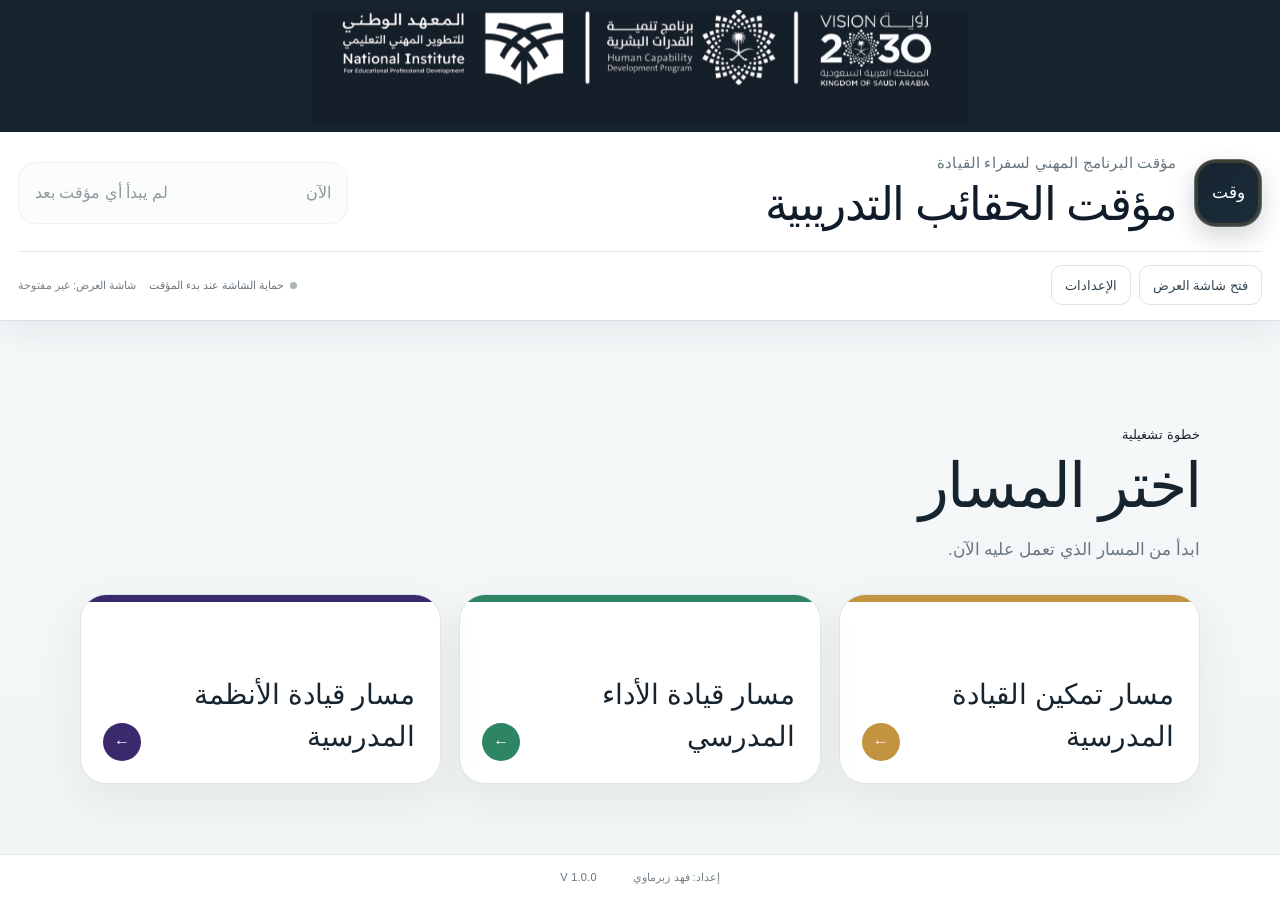
<file: index.html>
<!doctype html>
<html lang="ar" dir="rtl">
  <head>
    <meta charset="UTF-8" />
    <meta name="viewport" content="width=device-width, initial-scale=1, viewport-fit=cover" />
    <meta name="theme-color" content="#16242F" />
    <link rel="manifest" href="./manifest.webmanifest" />
    <link rel="icon" href="./icons/icon-192.svg" type="image/svg+xml" />
    <title>مؤقت البرنامج المهني لسفراء القيادة</title>
    <link rel="stylesheet" href="./src/styles.css" />
  </head>
  <body>
    <div id="app" aria-live="off"></div>
    <noscript>يحتاج مؤقت البرنامج إلى تفعيل JavaScript.</noscript>
    <script type="module" src="./src/main.js"></script>
  </body>
</html>
</file>
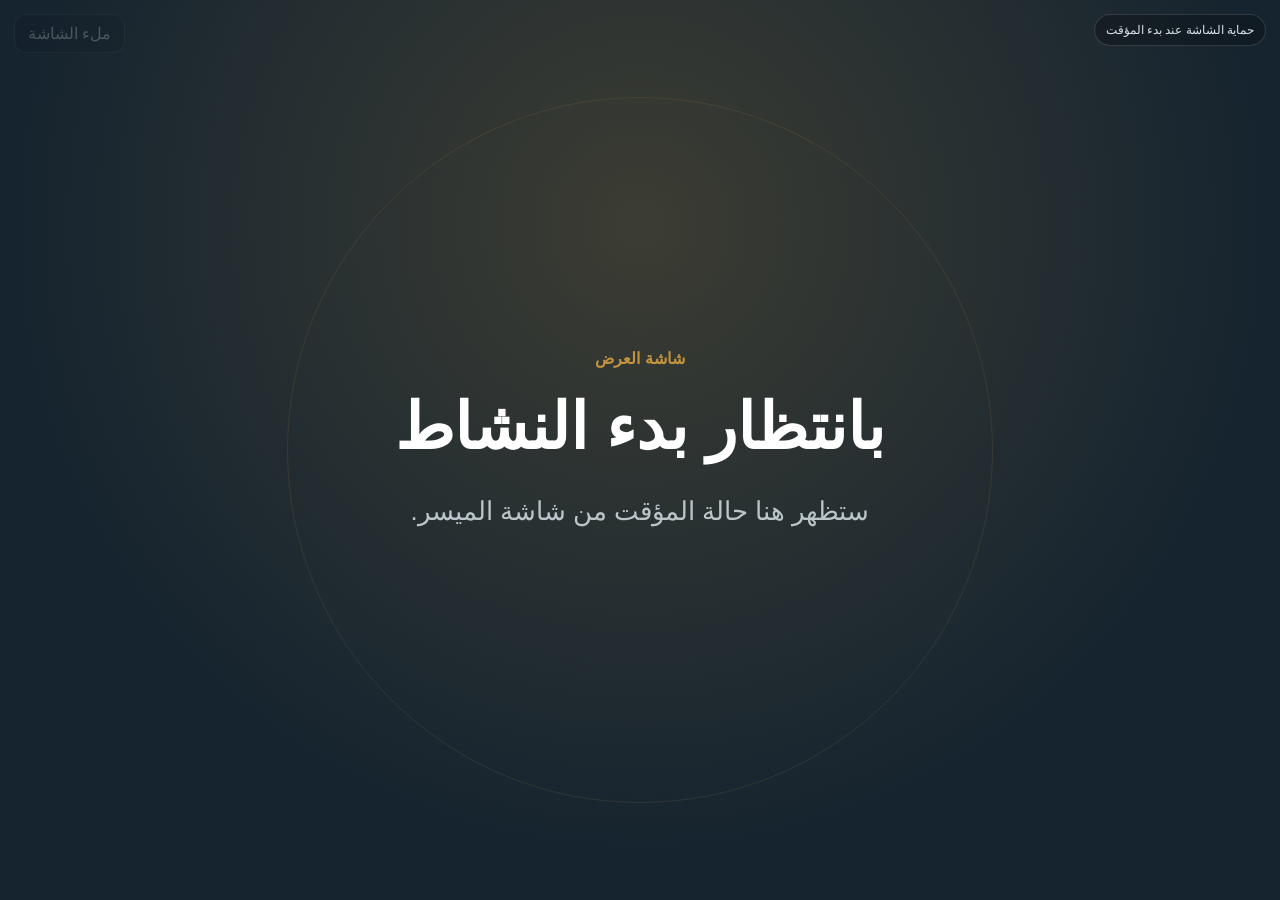
<file: audience.html>
<!doctype html>
<html lang="ar" dir="rtl">
  <head>
    <meta charset="UTF-8" />
    <meta name="viewport" content="width=device-width, initial-scale=1, viewport-fit=cover" />
    <meta name="theme-color" content="#16242F" />
    <link rel="manifest" href="./manifest.webmanifest" />
    <link rel="icon" href="./icons/icon-192.svg" type="image/svg+xml" />
    <title>شاشة العرض — مؤقت البرنامج المهني لسفراء القيادة</title>
    <link rel="stylesheet" href="./src/ui/audience/audience.css" />
  </head>
  <body>
    <main id="audience-app" aria-live="polite"></main>
    <script type="module" src="./src/ui/audience/audience-main.js"></script>
  </body>
</html>
</file>
<file: src/styles.css>
:root {
  color-scheme: light;
  font-family: Tahoma, "Segoe UI", Arial, sans-serif;
  background: #f3f5f6;
  color: #16242f;
  font-synthesis: none;
}

* { box-sizing: border-box; }
html { min-width: 320px; background: #f3f5f6; }
body { margin: 0; min-width: 320px; min-height: 100dvh; overflow-x: hidden; }
button { font: inherit; }
button:focus-visible, summary:focus-visible { outline: 3px solid color-mix(in srgb, var(--accent, #16242f) 52%, white); outline-offset: 3px; }
button:disabled { cursor: not-allowed; opacity: .48; }

.app-shell { --accent: #16242f; --dark: #16242f; min-height: 100dvh; display: flex; flex-direction: column; background: linear-gradient(180deg, #f8fafb 0, #f2f5f6 100%); }
.app-header { position: relative; z-index: 30; background: rgba(255,255,255,.98); border-bottom: 1px solid #d9e1e5; box-shadow: 0 12px 34px rgba(16,28,42,.07); }
.institutional-bar { display: grid; place-items: center; min-height: 104px; padding: 10px max(18px, calc((100vw - 1440px) / 2)); background: #16242f; }
.institutional-bar img { display: block; width: min(660px, 100%); height: auto; max-height: 112px; object-fit: contain; }
.header-content { width: min(1440px, calc(100% - 36px)); margin: 0 auto; padding: 22px 0 15px; }
.header-title-row { display: flex; align-items: center; justify-content: space-between; gap: clamp(24px, 5vw, 72px); }
.brand { display: flex; align-items: center; gap: 18px; min-width: 0; }
.brand-copy { min-width: 0; }
.brand-mark { flex: 0 0 auto; width: 68px; height: 68px; border: 1px solid rgba(255,255,255,.32); border-radius: 22px; color: #fff; background: linear-gradient(145deg, var(--dark), color-mix(in srgb, var(--dark) 72%, #29475b)); box-shadow: 0 9px 24px rgba(16,28,42,.18), inset 0 0 0 3px rgba(213,162,60,.2); font-size: 17px; font-weight: 900; cursor: pointer; }
.brand p, .brand h1 { margin: 0; }
.brand p { color: #65747d; font-size: clamp(12px, 1.2vw, 15px); font-weight: 700; letter-spacing: .01em; }
.brand h1 { margin-top: 5px; color: #101c2a; font-size: clamp(30px, 3.6vw, 50px); line-height: 1.18; letter-spacing: -.035em; }
.now-chip { flex: 0 0 min(330px, 31vw); min-width: 245px; min-height: 62px; display: flex; align-items: center; justify-content: space-between; gap: 16px; border: 1px solid #d9e1e5; border-radius: 18px; padding: 11px 16px; background: #f7f9fa; color: #1b2b34; cursor: pointer; }
.now-chip span { color: var(--accent); font-weight: 900; }
.now-chip strong { font-variant-numeric: tabular-nums; }
.now-chip.is-running { color: #fff; background: var(--dark); border-color: var(--dark); }
.now-chip.is-running span { color: color-mix(in srgb, var(--accent) 70%, white); }
.header-operations { display: flex; align-items: center; justify-content: space-between; gap: 16px; margin-top: 20px; padding-top: 13px; border-top: 1px solid #e6ebed; }
.breadcrumbs { display: flex; align-items: center; gap: 7px; overflow-x: auto; margin-top: 12px; color: #6b7780; scrollbar-width: none; }
.breadcrumbs button { border: 0; padding: 4px; color: inherit; background: transparent; white-space: nowrap; }
.breadcrumbs button[aria-current="page"] { color: #16242f; font-weight: 800; }
.display-tools { display: flex; flex-wrap: wrap; align-items: center; gap: 8px; }
.display-button, .focus-button, .settings-button { min-height: 40px; padding: 8px 13px; border: 1px solid #dbe2e5; border-radius: 11px; color: #33454f; background: #fff; cursor: pointer; font-size: 13px; font-weight: 800; }
.overlay-toggle, .focus-button { color: var(--accent); background: color-mix(in srgb, var(--accent) 6%, white); }
.connection-status { color: #738088; font-size: 11px; white-space: nowrap; }
.connection-status.status-connected { color: #257a58; }
.connection-status.status-lost { color: #a24a44; }
.runtime-statuses { display: flex; align-items: center; justify-content: flex-end; flex-wrap: wrap; gap: 8px 13px; }
.wake-lock-status { display: inline-flex; align-items: center; gap: 6px; color: #6c7880; font-size: 11px; white-space: nowrap; }
.wake-lock-status::before { content: ""; width: 7px; height: 7px; border-radius: 50%; background: #aab4b9; }
.wake-lock-status.wake-lock-active { color: #257a58; }
.wake-lock-status.wake-lock-active::before { background: #2c9b70; box-shadow: 0 0 0 3px rgba(44,155,112,.12); }
.wake-lock-status.wake-lock-requesting { color: #8a681d; }
.wake-lock-status.wake-lock-requesting::before { background: #c3943f; }
.wake-lock-status.wake-lock-interrupted, .wake-lock-status.wake-lock-unavailable { color: #a24a44; }
.wake-lock-status.wake-lock-interrupted::before, .wake-lock-status.wake-lock-unavailable::before { background: #b65b51; }
.settings-popover { position: absolute; z-index: 40; top: calc(100% + 8px); left: max(18px, calc((100vw - 1440px) / 2)); width: min(330px, calc(100vw - 36px)); display: grid; gap: 7px; padding: 14px; border: 1px solid #dce3e6; border-radius: 17px; background: #fff; box-shadow: 0 20px 60px rgba(22,36,47,.18); }
.settings-popover header { display: flex; align-items: center; justify-content: space-between; margin-bottom: 3px; }
.settings-popover header button { width: 34px; height: 34px; border: 0; border-radius: 9px; background: #eef2f3; cursor: pointer; font-size: 21px; }
.settings-popover > button { min-height: 43px; padding: 9px 11px; border: 1px solid #e0e6e8; border-radius: 11px; color: #263842; background: #f7f9f9; text-align: right; cursor: pointer; font-weight: 700; }
.settings-popover > button.danger { color: #943f39; background: #fff7f6; }
.print-summary { display: none; }
.main-content { flex: 1; width: min(1440px, calc(100% - 36px)); margin: 0 auto; padding: clamp(28px, 4vw, 54px) 0 70px; }
.app-footer { padding: 17px 18px calc(17px + env(safe-area-inset-bottom)); border-top: 1px solid #dfe5e8; background: #fff; }
.release-identity { display: flex; align-items: center; justify-content: center; gap: 6ch; direction: rtl; color: #758189; font-size: 11px; line-height: 1; white-space: nowrap; }
.release-identity span:last-child { color: #66747d; font-variant-numeric: tabular-nums; letter-spacing: .02em; }
.eyebrow { margin: 0 0 7px; color: var(--accent); font-size: 13px; font-weight: 900; }

.choice-screen { max-width: 1120px; margin: 6vh auto 0; }
.section-heading { max-width: 650px; }
.section-heading h2 { margin: 0; font-size: clamp(34px, 5vw, 62px); letter-spacing: -.03em; }
.section-heading > p:last-child { color: #697780; font-size: 17px; }
.choice-grid { display: grid; grid-template-columns: repeat(3, minmax(0, 1fr)); gap: 18px; margin-top: 34px; }
.choice-card { --card-accent: var(--accent); min-height: 190px; position: relative; display: flex; flex-direction: column; align-items: flex-start; justify-content: flex-end; gap: 10px; overflow: hidden; padding: 25px; border: 1px solid #dfe5e8; border-radius: 26px; background: #fff; color: #16242f; text-align: right; box-shadow: 0 16px 45px rgba(22,36,47,.07); cursor: pointer; }
.choice-card::before { content: ""; position: absolute; inset: 0 0 auto; height: 7px; background: var(--card-accent); }
.choice-card span { max-width: 90%; font-size: clamp(20px, 2.2vw, 28px); font-weight: 900; line-height: 1.5; }
.choice-card small { color: #6b7780; }
.choice-card b { position: absolute; left: 22px; bottom: 22px; width: 38px; height: 38px; display: grid; place-items: center; border-radius: 50%; color: #fff; background: var(--card-accent); }

.facilitator-layout { display: grid; grid-template-columns: minmax(0, 1.45fr) minmax(350px, .72fr); grid-template-areas: "day timer"; gap: 24px; align-items: start; }
.day-panel { grid-area: day; min-width: 0; }
.timer-panel { grid-area: timer; position: sticky; top: 24px; min-width: 0; }
.day-heading { display: flex; align-items: flex-end; justify-content: space-between; gap: 20px; margin-bottom: 18px; }
.day-heading h2 { margin: 0; font-size: clamp(30px, 4vw, 46px); }
.day-total { display: flex; align-items: baseline; gap: 7px; color: #66747d; }
.day-total strong { color: var(--accent); font-size: 28px; }
.data-note { margin: -4px 0 18px; padding: 11px 14px; border: 1px solid color-mix(in srgb, var(--accent) 25%, #dfe5e8); border-radius: 14px; color: #4d5d66; background: color-mix(in srgb, var(--accent) 7%, white); font-size: 13px; }
.session-list { display: grid; gap: 16px; }
.session-card { overflow: hidden; border: 1px solid #dfe5e8; border-radius: 24px; background: #fff; box-shadow: 0 10px 34px rgba(22,36,47,.06); }
.session-card > header { display: grid; grid-template-columns: auto 1fr; gap: 13px; padding: 18px 20px; color: #fff; background: var(--session-accent); }
.session-card > header > span { align-self: start; padding: 6px 9px; border: 1px solid rgba(255,255,255,.22); border-radius: 10px; background: rgba(255,255,255,.12); font-size: 12px; font-weight: 800; }
.session-card h3, .session-card header p { margin: 0; }
.session-card h3 { font-size: 19px; line-height: 1.6; }
.session-card header p { margin-top: 4px; opacity: .8; font-size: 12px; }
.activity-list { display: grid; gap: 10px; padding: 14px; }
.activity-card { border: 1px solid #e2e8ea; border-radius: 17px; background: #fbfcfc; }
.activity-card summary { min-height: 60px; display: flex; align-items: center; justify-content: space-between; gap: 12px; padding: 12px 15px; cursor: pointer; list-style: none; }
.activity-card summary::-webkit-details-marker { display: none; }
.activity-card summary > div { display: flex; align-items: center; gap: 11px; min-width: 0; }
.activity-card summary b { flex: 0 0 auto; padding: 5px 8px; border-radius: 9px; color: var(--session-accent); background: color-mix(in srgb, var(--session-accent) 10%, white); }
.activity-card summary span { overflow: hidden; font-weight: 800; line-height: 1.5; text-overflow: ellipsis; }
.activity-card summary small { flex: 0 0 auto; color: #6c7880; }
.segment-list { display: grid; gap: 7px; padding: 0 10px 10px; }
.timed-row { min-height: 60px; display: grid; grid-template-columns: 28px minmax(0,1fr) auto auto; gap: 10px; align-items: center; padding: 9px 10px; border: 1px solid #e6ebed; border-radius: 13px; background: #fff; }
.timed-row.status-running { border-color: var(--session-accent); box-shadow: 0 0 0 2px color-mix(in srgb, var(--session-accent) 18%, transparent); }
.timed-row.status-completed { background: #f5f7f7; }
.state-symbol { color: var(--session-accent); font-size: 18px; font-weight: 900; text-align: center; }
.timed-copy { min-width: 0; }
.timed-copy strong, .timed-copy span { display: block; }
.timed-copy strong { line-height: 1.45; }
.timed-copy span { margin-top: 3px; color: #6d7981; font-size: 12px; }
.timed-copy b { color: var(--session-accent); font-variant-numeric: tabular-nums; }
.duration { color: #65727a; font-size: 13px; font-weight: 800; white-space: nowrap; }
.quick-action, .control, .neighbor { min-height: 44px; border: 0; border-radius: 12px; cursor: pointer; font-weight: 800; }
.quick-action { padding: 8px 13px; color: var(--session-accent); background: color-mix(in srgb, var(--session-accent) 10%, white); }
.complete-label { color: #5f6d75; font-size: 12px; font-weight: 800; }
.review-break { display: grid; grid-template-columns: auto 1fr auto; gap: 10px; align-items: center; margin: 0 14px 14px; padding: 12px 13px; border: 1px dashed var(--accent); border-radius: 14px; background: color-mix(in srgb, var(--accent) 6%, white); }
.review-break strong, .review-break p { margin: 0; }
.review-break p, .review-break em { color: #6b7780; font-size: 12px; font-style: normal; }
.session-card > .timed-row { margin: 0 14px 14px; }

.now-panel { --session-accent: var(--accent); overflow: hidden; padding: clamp(20px, 3vw, 30px); border: 1px solid #dfe5e8; border-radius: 28px; background: #fff; box-shadow: 0 18px 55px rgba(22,36,47,.1); }
.now-panel.empty { min-height: 320px; display: flex; flex-direction: column; justify-content: center; }
.now-panel.empty h2 { margin: 0; font-size: 28px; }
.now-panel.empty > p:last-child { color: #6b7780; line-height: 1.7; }
.focus-mode .day-panel, .focus-mode .breadcrumbs { display: none; }
.focus-mode .facilitator-layout { display: block; max-width: 900px; margin: 0 auto; }
.focus-mode .timer-panel { position: static; }
.focus-mode .now-panel { min-height: calc(100dvh - 190px); display: flex; flex-direction: column; justify-content: center; }
.focus-mode .progress-ring { width: min(390px, 62vh, 76vw); }
.focus-mode .progress-ring strong { font-size: clamp(72px, 11vw, 128px); }
.now-context { text-align: center; }
.now-context > span { display: inline-block; padding: 6px 10px; border-radius: 999px; color: var(--session-accent); background: color-mix(in srgb, var(--session-accent) 10%, white); font-weight: 900; }
.now-context h2 { margin: 11px 0 3px; font-size: clamp(20px, 2.5vw, 28px); line-height: 1.5; }
.now-context p { margin: 0; color: #6c7880; }
.progress-ring { width: min(260px, 70vw); aspect-ratio: 1; display: grid; place-items: center; margin: 24px auto; border-radius: 50%; background: conic-gradient(var(--session-accent) var(--progress), #e8edef 0); position: relative; }
.progress-ring::after { content: ""; position: absolute; inset: 13px; border-radius: 50%; background: #fff; }
.progress-ring > div { position: relative; z-index: 1; text-align: center; }
.progress-ring strong, .progress-ring span { display: block; }
.progress-ring strong { font-size: clamp(48px, 7vw, 76px); line-height: 1; letter-spacing: -2px; font-variant-numeric: tabular-nums; }
.progress-ring span { margin-top: 9px; color: #6b7780; font-size: 12px; }
.progress-track { height: 7px; overflow: hidden; border-radius: 999px; background: #e8edef; }
.progress-track i { display: block; height: 100%; border-radius: inherit; background: var(--session-accent); transition: width .2s linear; }
.primary-controls { display: grid; grid-template-columns: repeat(2, 1fr); gap: 9px; margin-top: 18px; }
.control { padding: 10px 14px; color: #263842; background: #edf1f2; }
.control.primary { color: #fff; background: var(--session-accent, var(--accent)); }
.neighbor-row { display: grid; grid-template-columns: 1fr 1fr; gap: 9px; margin-top: 14px; }
.neighbor { display: flex; align-items: center; justify-content: space-between; padding: 10px 12px; color: #24363f; background: #f6f8f9; border: 1px solid #e1e7e9; }
.neighbor span { color: #738088; font-size: 11px; }

.dialog-backdrop { position: fixed; inset: 0; z-index: 70; display: grid; place-items: center; padding: 18px; background: rgba(10,22,30,.62); backdrop-filter: blur(8px); }
.dialog { width: min(460px, 100%); padding: 27px; border-radius: 24px; background: #fff; box-shadow: 0 30px 100px rgba(0,0,0,.3); }
.dialog h2 { margin: 0 0 10px; font-size: 27px; }
.dialog > p:not(.eyebrow) { color: #65727a; }
.dialog > div:last-child { display: flex; gap: 9px; margin-top: 22px; }
.next-up { padding: 15px; border-radius: 16px; background: #f4f7f8; }
.next-up span, .next-up strong, .next-up p, .next-up small { display: block; margin: 0; }
.next-up span, .next-up small { color: #6b7880; font-size: 12px; }
.next-up strong { margin-top: 5px; color: var(--accent); font-size: 19px; }
.next-up p { margin: 5px 0; line-height: 1.5; }
.toast { position: fixed; z-index: 100; bottom: max(20px, env(safe-area-inset-bottom)); left: 50%; display: flex; align-items: center; gap: 16px; padding: 12px 15px; border-radius: 14px; color: #fff; background: #16242f; box-shadow: 0 14px 40px rgba(0,0,0,.24); opacity: 0; transform: translate(-50%, 18px); pointer-events: none; transition: .2s ease; }
.toast.visible { opacity: 1; transform: translate(-50%, 0); pointer-events: auto; }
.toast button { border: 0; color: #fff; background: transparent; font-weight: 900; text-decoration: underline; cursor: pointer; }
.fatal-error { max-width: 620px; margin: 15vh auto; padding: 35px; border-radius: 25px; background: #fff; box-shadow: 0 20px 60px rgba(0,0,0,.1); }

@media (max-width: 1080px) {
  .institutional-bar img { width: min(590px, 100%); }
  .header-title-row { gap: 24px; }
  .brand h1 { font-size: clamp(28px, 4.1vw, 40px); }
  .now-chip { flex-basis: 270px; min-width: 225px; }
  .facilitator-layout { grid-template-columns: minmax(0, 1.2fr) minmax(320px, .8fr); gap: 17px; }
  .main-content { width: min(100% - 24px, 1100px); }
  .choice-grid { grid-template-columns: repeat(2, minmax(0, 1fr)); }
}

@media (max-width: 820px) {
  .institutional-bar { min-height: 88px; padding-block: 8px; }
  .institutional-bar img { width: min(540px, 100%); }
  .header-content { width: min(100% - 28px, 760px); padding-top: 18px; }
  .header-title-row { align-items: stretch; flex-direction: column; gap: 15px; }
  .brand-mark { width: 60px; height: 60px; border-radius: 19px; }
  .brand h1 { font-size: clamp(29px, 6vw, 40px); }
  .now-chip { flex: 0 0 auto; width: 100%; }
  .header-operations { align-items: flex-start; flex-direction: column; gap: 9px; margin-top: 15px; }
  .display-tools { width: 100%; }
  .facilitator-layout { grid-template-columns: 1fr; grid-template-areas: "timer" "day"; }
  .timer-panel { position: static; }
  .progress-ring { width: min(235px, 62vw); }
}

@media (max-width: 560px) {
  .institutional-bar { min-height: 68px; padding: 6px 10px; }
  .institutional-bar img { width: min(430px, 100%); }
  .header-content { width: calc(100% - 24px); padding: 15px 0 12px; }
  .brand { align-items: flex-start; gap: 11px; }
  .brand-mark { width: 48px; height: 48px; border-radius: 15px; font-size: 14px; }
  .brand p { font-size: 11px; line-height: 1.5; }
  .brand h1 { margin-top: 2px; font-size: clamp(25px, 8vw, 33px); line-height: 1.25; }
  .now-chip { min-width: 0; min-height: 54px; border-radius: 15px; }
  .display-tools { display: grid; grid-template-columns: repeat(2, minmax(0, 1fr)); }
  .display-button, .focus-button, .settings-button { min-width: 0; padding-inline: 8px; font-size: 12px; }
  .connection-status { white-space: normal; }
  .runtime-statuses { justify-content: flex-start; }
  .wake-lock-status { white-space: normal; }
  .main-content { width: calc(100% - 20px); padding-top: 24px; }
  .release-identity { gap: 5ch; font-size: 10px; }
  .choice-screen { margin-top: 2vh; }
  .choice-grid { grid-template-columns: 1fr; gap: 12px; margin-top: 24px; }
  .choice-card { min-height: 135px; border-radius: 21px; }
  .day-heading { align-items: flex-start; }
  .day-total { flex-direction: column; align-items: flex-end; gap: 0; }
  .session-card { border-radius: 19px; }
  .session-card > header { padding: 14px; }
  .activity-list { padding: 9px; }
  .activity-card summary { align-items: flex-start; }
  .activity-card summary > div { align-items: flex-start; flex-direction: column; gap: 5px; }
  .timed-row { grid-template-columns: 24px minmax(0,1fr) auto; }
  .timed-row .duration { grid-column: 3; }
  .quick-action, .complete-label { grid-column: 2 / -1; width: 100%; text-align: center; }
  .now-panel { border-radius: 22px; }
  .primary-controls { grid-template-columns: 1fr 1fr; }
  .dialog { padding: 22px; }
  .dialog > div:last-child { flex-direction: column; }
}

@media (prefers-reduced-motion: reduce) {
  *, *::before, *::after { scroll-behavior: auto !important; transition-duration: .01ms !important; }
}

@media print {
  @page { size: A4; margin: 12mm; }
  :root, html, body, .app-shell { color: #000; background: #fff !important; }
  .app-header, .app-footer, .timer-panel, .dialog-backdrop, .toast, .quick-action, .complete-label, .data-note { display: none !important; }
  .main-content { width: 100%; padding: 0; }
  .print-summary { display: block; margin-bottom: 18px; border-bottom: 2px solid #16242f; }
  .print-summary h1 { margin: 0 0 6px; font-size: 24px; }
  .print-summary p { margin: 0 0 12px; }
  .facilitator-layout { display: block; }
  .day-panel { display: block !important; }
  .day-heading { margin-bottom: 10px; }
  .session-list { gap: 9px; }
  .session-card { break-inside: avoid; border: 1px solid #777; box-shadow: none; }
  .session-card > header { color: #000; background: #eee !important; }
  .activity-card { break-inside: avoid; }
  .activity-card summary { min-height: auto; }
  .timed-row { min-height: auto; grid-template-columns: 24px minmax(0,1fr) auto; padding: 6px 8px; }
  .review-break { break-inside: avoid; }
}
</file>
<file: src/ui/audience/audience.css>
:root { color-scheme: dark; font-family: Tahoma, "Segoe UI", Arial, sans-serif; background: #16242f; }
* { box-sizing: border-box; }
html, body, #audience-app { min-width: 320px; min-height: 100%; margin: 0; overflow-x: hidden; }
body { min-height: 100dvh; }
button { font: inherit; }
.audience-screen { --primary: #c3943f; --dark: #16242f; position: relative; min-height: 100dvh; display: grid; place-items: center; overflow: hidden; padding: clamp(24px, 5vw, 90px); color: #fff; background: radial-gradient(circle at 50% 25%, color-mix(in srgb, var(--primary) 22%, var(--dark)), var(--dark) 68%); }
.audience-screen::before { content: ""; position: absolute; width: 55vw; aspect-ratio: 1; border-radius: 50%; border: 1px solid color-mix(in srgb, var(--primary) 30%, transparent); opacity: .45; }
.audience-content { position: relative; z-index: 1; width: min(1300px, 100%); text-align: center; }
.audience-session { margin: 0 0 clamp(16px, 3vh, 34px); color: color-mix(in srgb, var(--primary) 72%, white); font-size: clamp(18px, 2.2vw, 34px); font-weight: 800; }
.audience-code { display: inline-block; padding: .28em .75em; border: 1px solid color-mix(in srgb, var(--primary) 45%, transparent); border-radius: 999px; color: var(--primary); background: color-mix(in srgb, var(--primary) 10%, transparent); font-size: clamp(19px, 2.5vw, 38px); font-weight: 900; }
.audience-content h1 { max-width: 1100px; margin: clamp(14px, 2vh, 28px) auto 0; font-size: clamp(28px, 5vw, 78px); line-height: 1.35; }
.audience-segment { margin: 8px auto 0; color: #cbd4d8; font-size: clamp(18px, 2.6vw, 40px); }
.audience-time { display: block; margin: clamp(24px, 5vh, 64px) 0 clamp(18px, 3vh, 36px); font-size: clamp(94px, 22vw, 330px); font-variant-numeric: tabular-nums; line-height: .78; letter-spacing: -.06em; }
.audience-progress { width: min(1000px, 86vw); height: clamp(12px, 1.5vw, 24px); margin: 0 auto; overflow: hidden; border-radius: 999px; background: rgba(255,255,255,.14); }
.audience-progress i { display: block; height: 100%; border-radius: inherit; background: var(--primary); transition: width .2s linear; }
.audience-status { min-height: 1.5em; margin: clamp(14px, 2.5vh, 30px) 0 0; color: #d6dde0; font-size: clamp(18px, 2.2vw, 34px); font-weight: 800; }
.status-paused .audience-status, .status-completed .audience-status { color: var(--primary); }
.status-completed .audience-time { color: var(--primary); }
.audience-waiting span { color: var(--primary); font-weight: 900; }
.audience-waiting h1 { margin-top: 16px; }
.audience-waiting p { color: #bbc6cb; font-size: clamp(16px, 2vw, 28px); }
.fullscreen-button { position: fixed; z-index: 4; top: max(14px, env(safe-area-inset-top)); left: max(14px, env(safe-area-inset-left)); padding: 9px 13px; border: 1px solid rgba(255,255,255,.2); border-radius: 12px; color: #fff; background: rgba(0,0,0,.28); opacity: .22; cursor: pointer; transition: opacity .2s ease; }
.audience-wake-lock { position: fixed; z-index: 4; top: max(14px, env(safe-area-inset-top)); right: max(14px, env(safe-area-inset-right)); max-width: min(58vw, 300px); padding: 8px 11px; border: 1px solid rgba(255,255,255,.14); border-radius: 999px; color: #d9e2e5; background: rgba(0,0,0,.25); font-size: 12px; text-align: center; }
.audience-wake-lock.wake-lock-active { color: #b9f0d5; border-color: rgba(93,204,150,.25); }
.audience-wake-lock.wake-lock-interrupted, .audience-wake-lock.wake-lock-unavailable { color: #ffd1cb; border-color: rgba(255,143,130,.25); }
.audience-screen:hover .fullscreen-button, .fullscreen-button:focus-visible { opacity: 1; }
@media (max-width: 768px) { .audience-screen { padding: 24px 18px; } .audience-time { font-size: clamp(86px, 25vw, 185px); } }
@media (max-width: 375px) { .audience-screen { padding-inline: 12px; padding-top: 72px; } .audience-progress { width: 92vw; } .fullscreen-button, .audience-wake-lock { font-size: 10px; } .audience-wake-lock { max-width: 62vw; } }
@media (prefers-reduced-motion: reduce) { *, *::before, *::after { transition-duration: .01ms !important; } }
</file>
